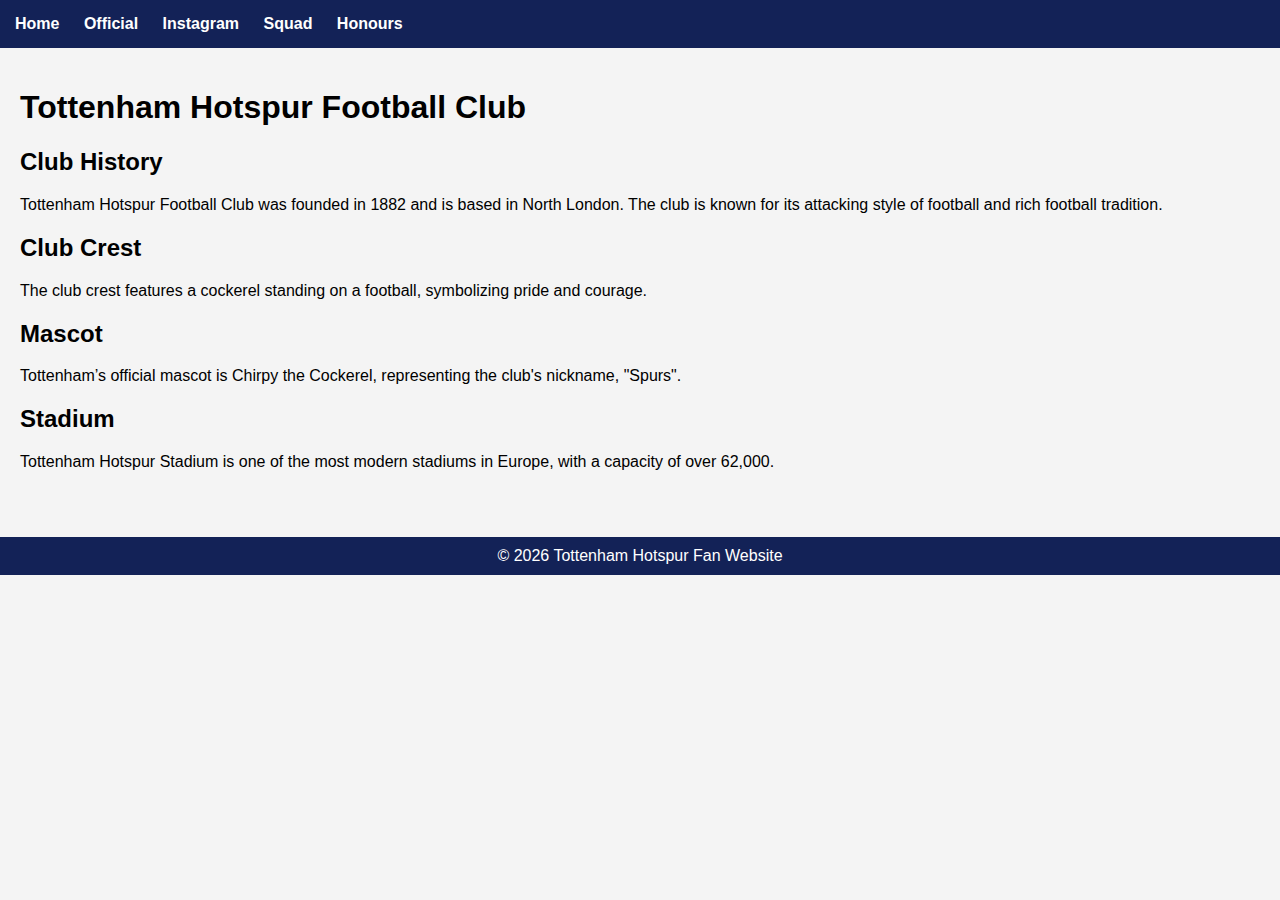
<file: index.html>
<!DOCTYPE html>
<html lang="en">
<head>
    <meta charset="UTF-8">
    <title>Tottenham Hotspur - Home</title>
    <link rel="stylesheet" href="style.css">
</head>
<body>

<header>
    <nav>
        <a href="index.html">Home</a>
        <a href="official.html">Official</a>
        <a href="instagram.html">Instagram</a>
        <a href="squad.html">Squad</a>
        <a href="honours.html">Honours</a>
    </nav>
</header>

<div class="container">
    <h1>Tottenham Hotspur Football Club</h1>

    <h2>Club History</h2>
    <p>
        Tottenham Hotspur Football Club was founded in 1882 and is based in North London.
        The club is known for its attacking style of football and rich football tradition.
    </p>

    <h2>Club Crest</h2>
    <p>
        The club crest features a cockerel standing on a football, symbolizing pride and courage.
    </p>

    <h2>Mascot</h2>
    <p>
        Tottenham’s official mascot is Chirpy the Cockerel, representing the club's nickname, "Spurs".
    </p>

    <h2>Stadium</h2>
    <p>
        Tottenham Hotspur Stadium is one of the most modern stadiums in Europe, with a capacity of over 62,000.
    </p>
</div>

<footer>
    © 2026 Tottenham Hotspur Fan Website
</footer>

</body>
</html>
</file>
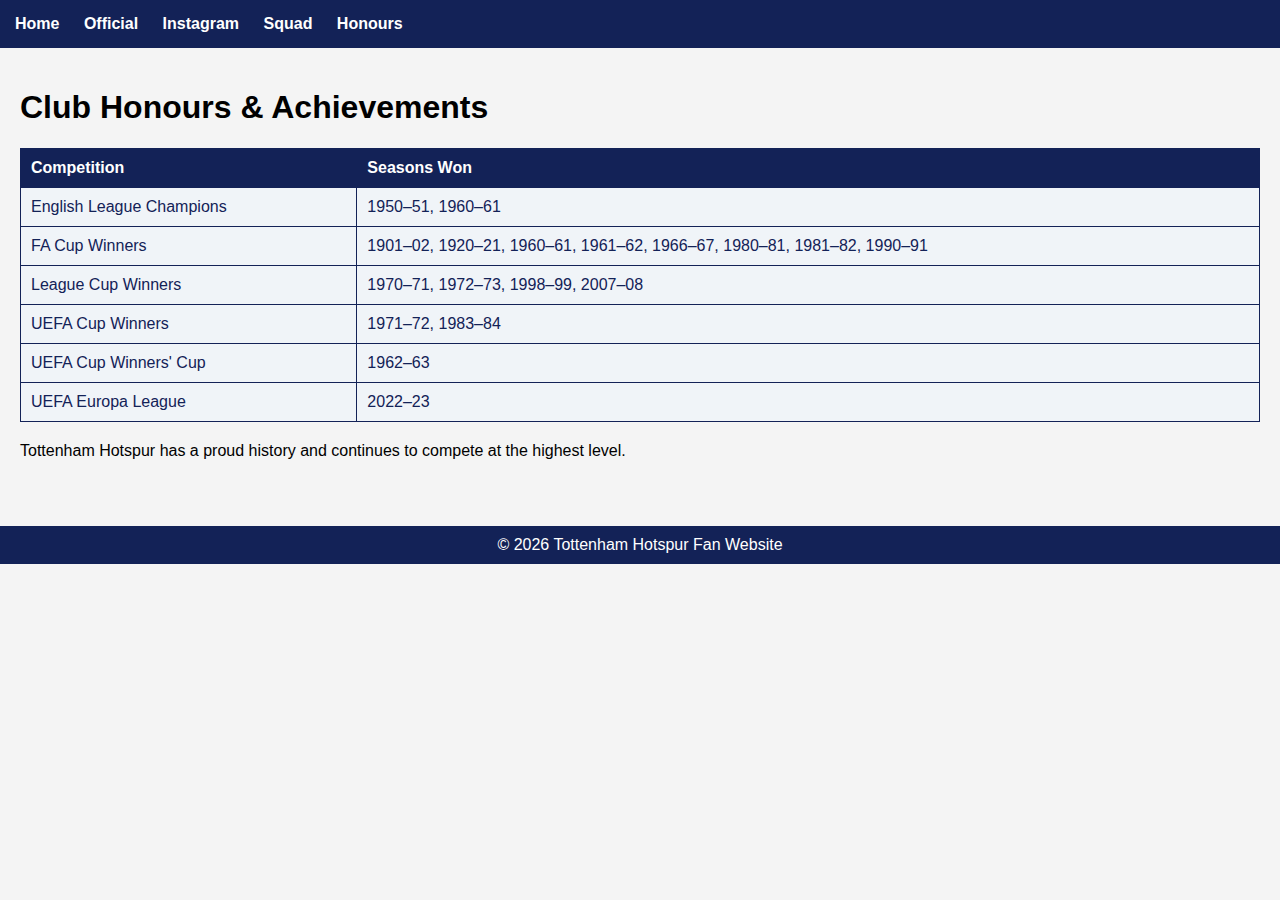
<file: honours.html>
<!DOCTYPE html>
<html lang="en">
<head>
    <meta charset="UTF-8">
    <title>Spurs Honours</title>
    <link rel="stylesheet" href="style.css">
    <style>
        table {
            width: 100%;
            border-collapse: collapse;
            background-color: #f0f4f8;
        }
        th, td {
            border: 1px solid #132257;
            padding: 10px;
            text-align: left;
        }
        th {
            background-color: #132257;
            color: white;
        }
        td {
            color: #132257;
        }
    </style>
</head>
<body>
<header>
    <nav>
        <a href="index.html">Home</a>
        <a href="official.html">Official</a>
        <a href="instagram.html">Instagram</a>
        <a href="squad.html">Squad</a>
        <a href="honours.html">Honours</a>
    </nav>
</header>
<div class="container">
    <h1>Club Honours & Achievements</h1>
    <table>
        <tr>
            <th>Competition</th>
            <th>Seasons Won</th>
        </tr>
        <tr>
            <td>English League Champions</td>
            <td>1950–51, 1960–61</td>
        </tr>
        <tr>
            <td>FA Cup Winners</td>
            <td>1901–02, 1920–21, 1960–61, 1961–62, 1966–67, 1980–81, 1981–82, 1990–91</td>
        </tr>
        <tr>
            <td>League Cup Winners</td>
            <td>1970–71, 1972–73, 1998–99, 2007–08</td>
        </tr>
        <tr>
            <td>UEFA Cup Winners</td>
            <td>1971–72, 1983–84</td>
        </tr>
        <tr>
            <td>UEFA Cup Winners' Cup</td>
            <td>1962–63</td>
        </tr>
        <tr>
            <td>UEFA Europa League</td>
            <td>2022–23</td>
        </tr>
    </table>
    <p style="margin-top:20px;">Tottenham Hotspur has a proud history and continues to compete at the highest level.</p>
</div>
<footer>
    © 2026 Tottenham Hotspur Fan Website
</footer>
</body>
</html>
</file>
<file: style.css>
body {
    font-family: Arial, sans-serif;
    margin: 0;
    background-color: #f4f4f4;
}

header {
    background-color: #132257;
    padding: 15px;
}

nav a {
    color: white;
    margin-right: 20px;
    text-decoration: none;
    font-weight: bold;
}

nav a:hover {
    text-decoration: underline;
}

.container {
    padding: 20px;
}

footer {
    background-color: #132257;
    color: white;
    text-align: center;
    padding: 10px;
    margin-top: 30px;
}
</file>
